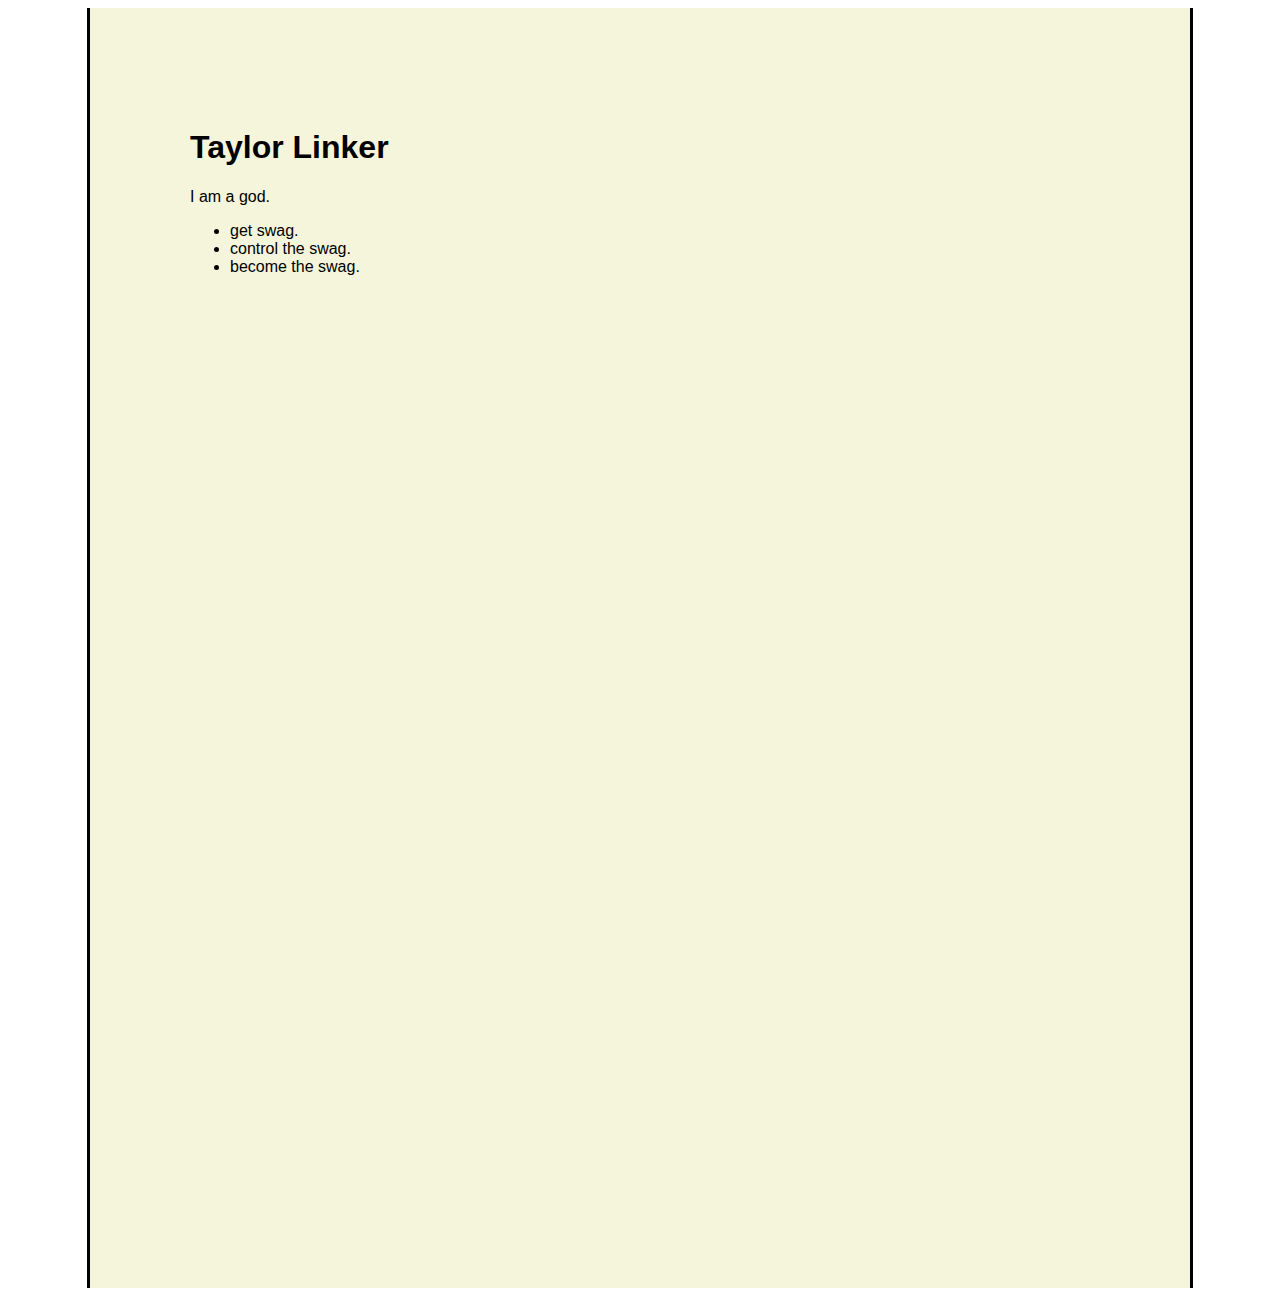
<file: index.html>
<!doctype html>
<html class="no-js" lang="en">

<head>
    <meta charset="utf-8">
    <meta http-equiv="X-UA-Compatible" content="IE=edge">
    <title>lel</title>
    <meta name="website" content="How to get, control, and become swag.">
    <meta name="viewport" content="width=device-width, initial-scale=1">
    <link rel="stylesheet" href="css/style.css">

</head>

<body>
    <!-- main content -->
    <div class="main">
        <h1>Taylor Linker</h1>
        <p>I am a god.</p>
        <ul>
            <li>get swag.</li>
            <li>control the swag.</li>
            <li>become the swag.</li>
         </ul>
         <script>
  (function(i,s,o,g,r,a,m){i['GoogleAnalyticsObject']=r;i[r]=i[r]||function(){
  (i[r].q=i[r].q||[]).push(arguments)},i[r].l=1*new Date();a=s.createElement(o),
  m=s.getElementsByTagName(o)[0];a.async=1;a.src=g;m.parentNode.insertBefore(a,m)
  })(window,document,'script','//www.google-analytics.com/analytics.js','ga');
  ga('create', 'UA-71033800-1', 'auto');
  ga('send', 'pageview');
</script>
    </div>
    <!-- /main content -->
</body>

</html>
</file>
<file: css/style.css>
.main{
    width:900px;
    margin: 0 auto;
    font-family: sans-serif;
    background-color:beige;
    padding: 100px 100px;
    border-left: solid black 3px;
    border-right: solid black 3px;
    height:1080px;
}
</file>
